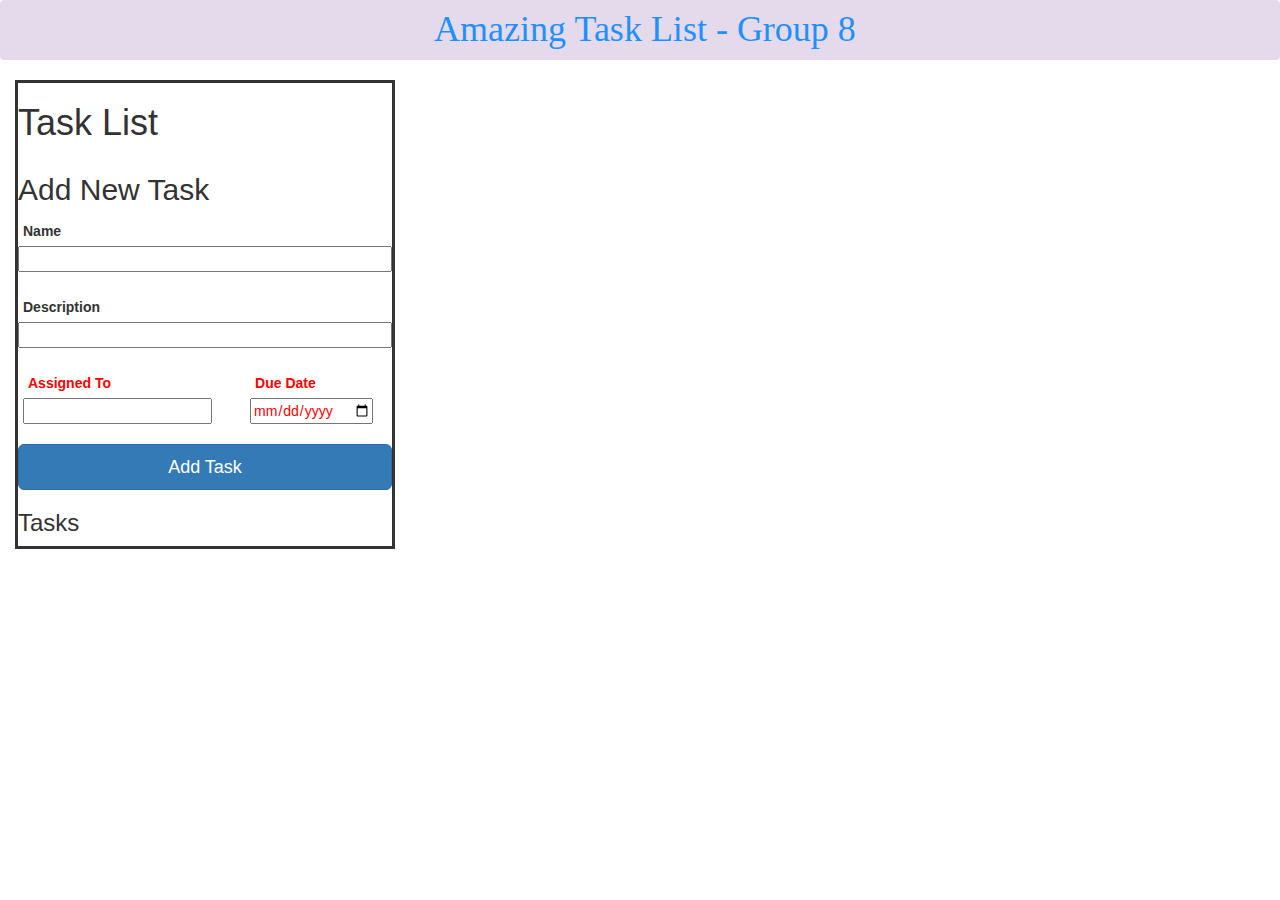
<file: task-1/index.html>
<!DOCTYPE html>
<html>
  <head>
    <title>Task List Group 8</title>
    <link rel="stylesheet" type="text/css" href=".\css\style.css">
    <script src="https://cdnjs.cloudflare.com/ajax/libs/jquery/2.2.4/jquery.js"></script>
    <script src="https://maxcdn.bootstrapcdn.com/bootstrap/3.3.7/js/bootstrap.min.js"></script>
    <link rel="stylesheet" href="https://maxcdn.bootstrapcdn.com/bootstrap/3.3.7/css/bootstrap.min.css">
    <script src="https://cdn.datatables.net/1.10.16/js/jquery.dataTables.min.js"></script>
    

</head>
<body>
    <div class="navbar">
        <div class="search-bar">
        </div>
        <h1>Amazing Task List - Group 8</h1>
    </div>

<div class="container-1">

    <div class="open">
        <div class="new">
        <h1>Task List</h1>
        </div>
        <div class="new"><div class="new">
        <h2>Add New Task</h2>
        </div>
    </div>
    <form action="/action_page.php" method="get">
        <label for="fname">Name</label><br>
        <input type="text" id="fname" name="fname"><br><br>
        <label for="description">Description </label><br>
        <input type="text" id="description" name="description"><br><br>
    <div class="row">
        <div>
            <label for="assigned">Assigned To </label>
            <input type="text" id="assigned" name="assigned">   
        </div>
        <div>
            <label for="due-date">Due Date </label>
            <input type="date" id="start" name="task-start"
            value="01-13-2021"
            min="01-01-2021" max="12-31-2021"> 
        </div>
    </div><br>

    <div class="buttom" role="alert">
        <Button class="btn btn-primary btn-lg btn-block" variant="primary">Add Task</Button>
    </div>
    <h3>Tasks</h3>     
    </form>
</div>
</body>
</html>
</file>
